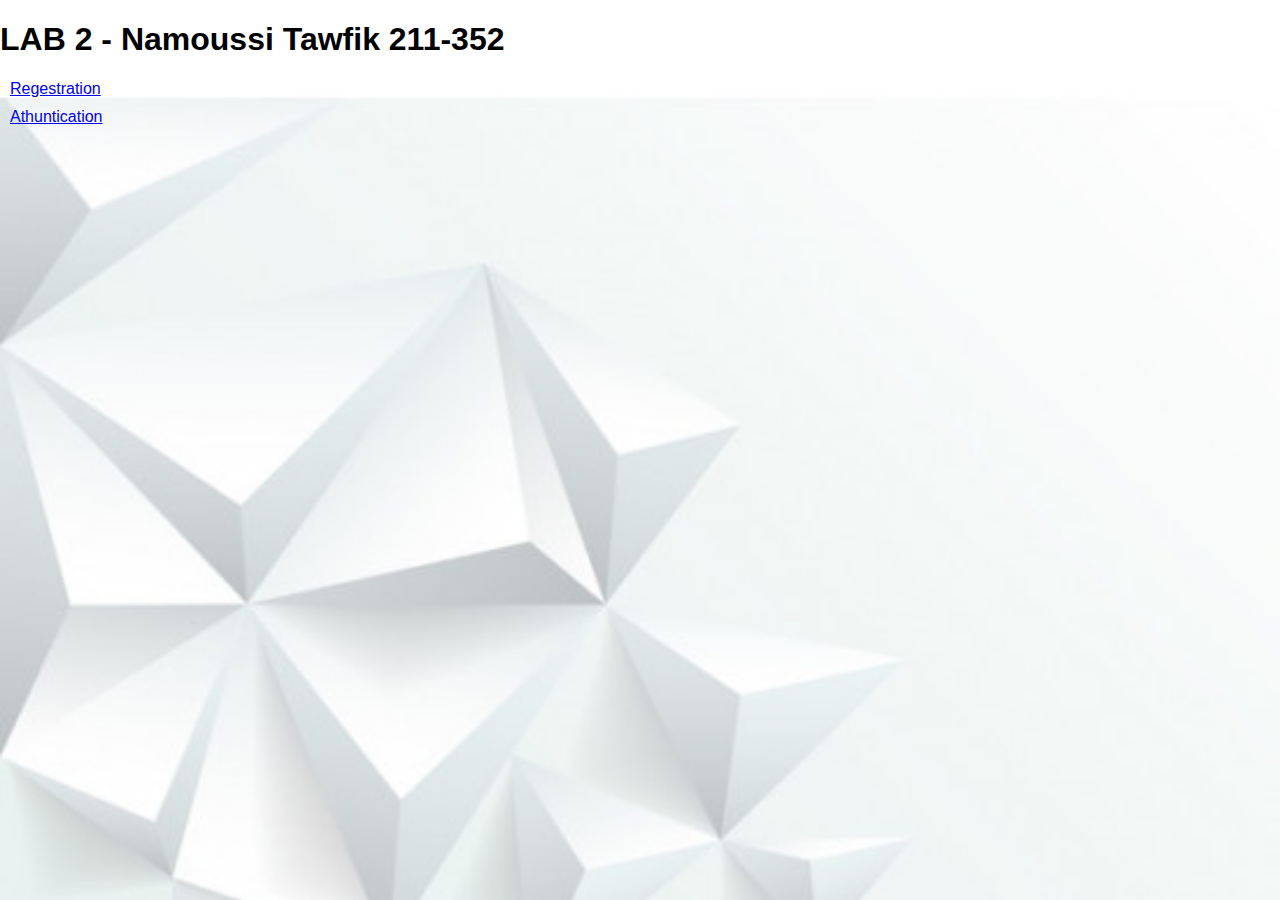
<file: index.html>
<!DOCTYPE html>
<html lang="en">
<head>
    <meta charset="UTF-8">
    <meta http-equiv="X-UA-Compatible" content="IE=edge">
    <meta name="viewport" content="width=device-width, initial-scale=1.0">
    <link rel="stylesheet" href="style.css">
    <title>Laba2</title>
</head>
<body>
    <header>
        <h1>LAB 2 - Namoussi Tawfik 211-352</h1>
    </header>
    <main>
        <div class="marg">
            <a href="Regestration.html">Regestration</a>
        </div>
        <div class="marg">
            <a href="Athuntication.html">Athuntication</a>
        </div>
    </main>
</body>
</html>
</file>
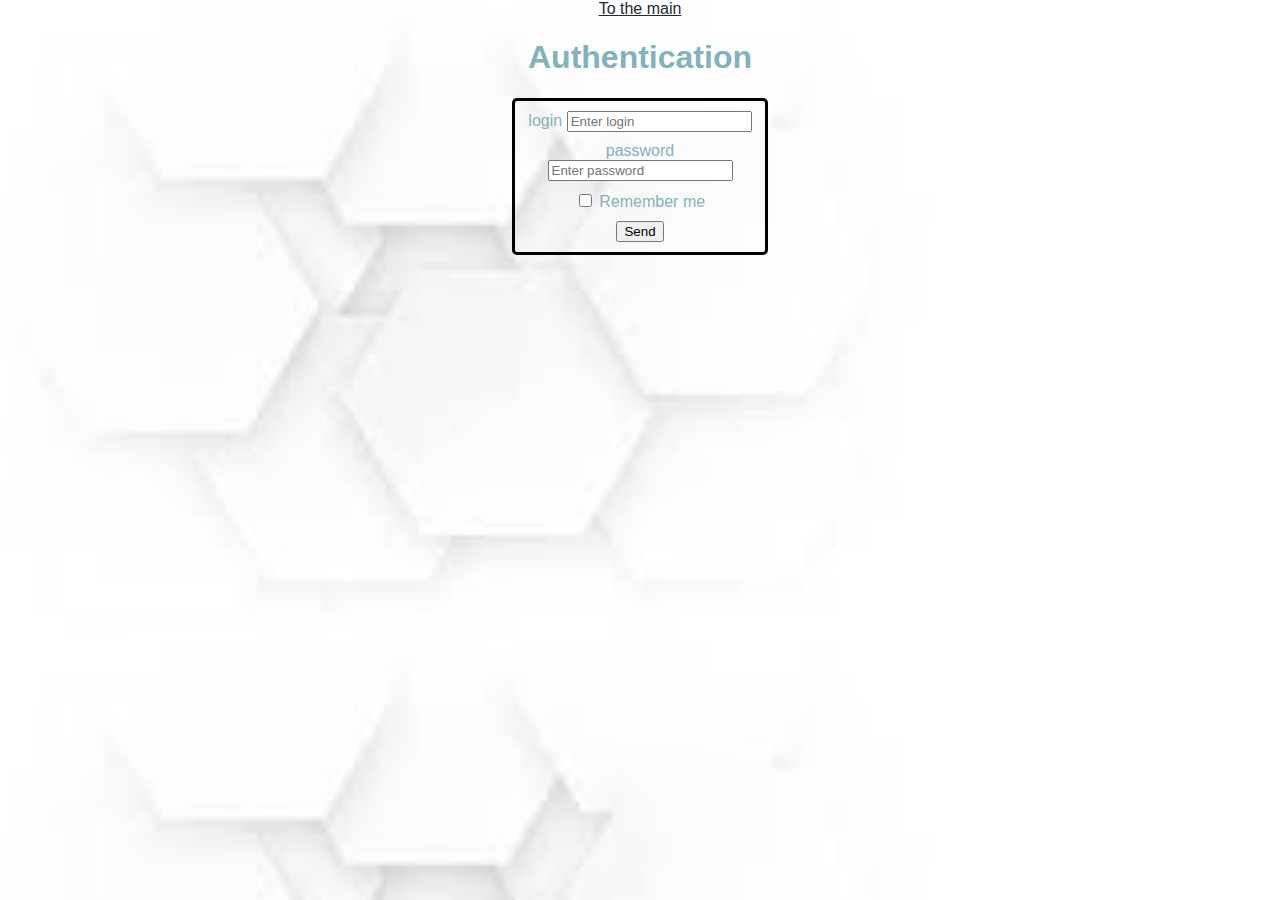
<file: Athuntication.html>
<!DOCTYPE html>
<html lang="en">

<head>
    <meta charset="UTF-8">
    <meta http-equiv="X-UA-Compatible" content="IE=edge">
    <meta name="viewport" content="width=device-width, initial-scale=1.0">
    <link rel="stylesheet" href="style.css">
    <title>Authentication</title>
</head>

<body class="body2">
    <header>
        <a href="index.html">To the main</a>
        <h1>Authentication</h1>
    </header>
    <main class="main2">
        
        <form method="POST" action="http://httpbin.org/post" enctype="multipart/form-data" class="auth">
            <div class="marg">
                <label for="login">login</label>
                <input type="text" name="login" id="login" placeholder="Enter login" required>
            </div>
            <div class="marg">
                <label for="password">password</label>
                <input type="password" name="password" id="password" placeholder="Enter password" required> 
            </div>
            <div class="marg">
                <input type="checkbox" name="rememb" id="rememb" value="true">
                <label for="rememb">Remember me</label>
            </div>
            <button type="submit">Send</button>
        </form>
    </main>

</body>
</html>
</file>
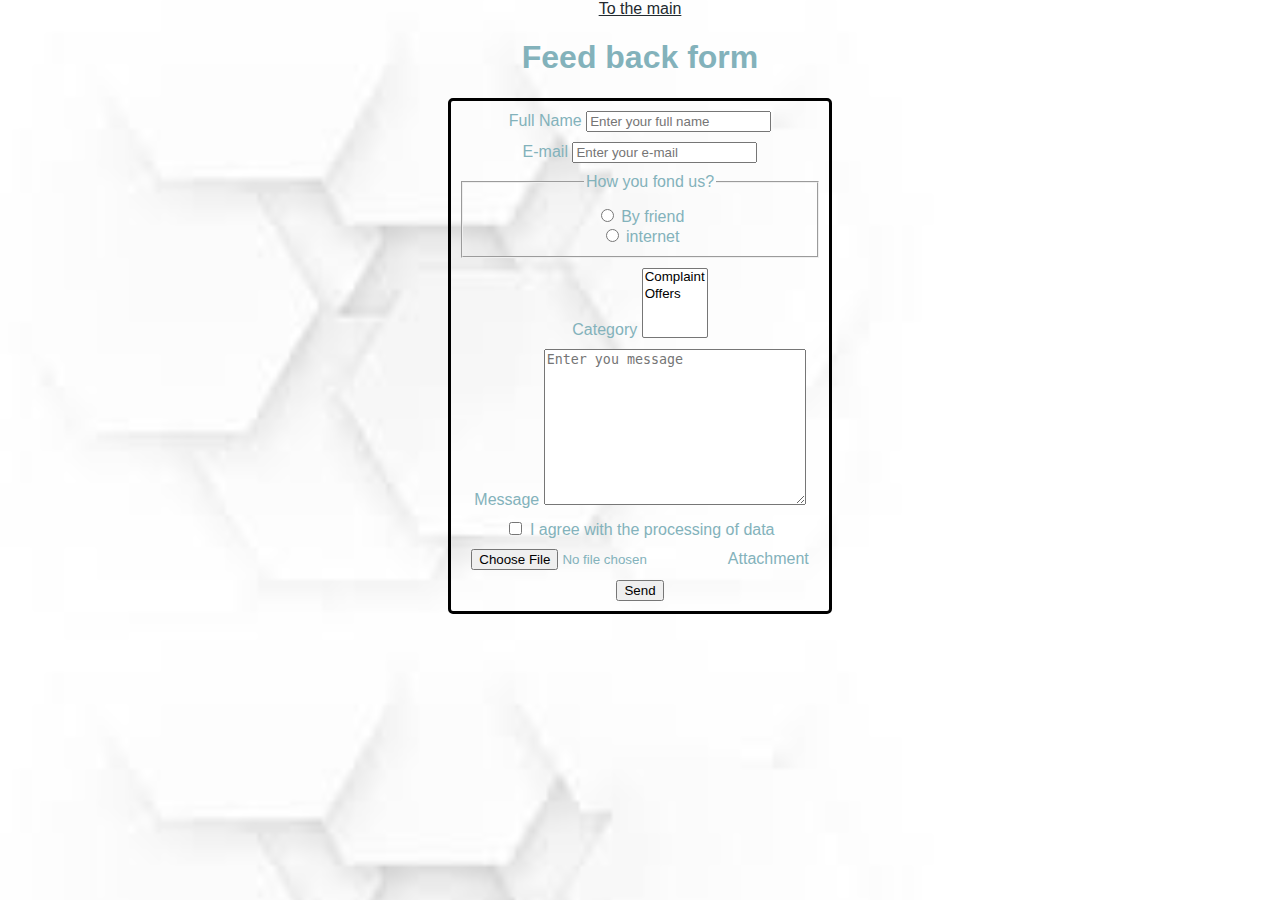
<file: Authentication.html>
<!DOCTYPE html>
<html lang="en">

<head>
    <meta charset="UTF-8">
    <meta http-equiv="X-UA-Compatible" content="IE=edge">
    <meta name="viewport" content="width=device-width, initial-scale=1.0">
    <link rel="stylesheet" href="style.css">
    <title>Feed Back Form</title>
</head>

<body class="body1">
    <header>
        <a href="index.html">To the main</a>
        <h1>Feed back form</h1>
    </header>
    <main>
        

        <form method="POST" action="http://httpbin.org/post" enctype="multipart/form-data" class="form1">
            <div class="marg">
                <label for="fio">Full Name</label>
                <input type="text" name="Full name" id="Full name" placeholder="Enter your full name" required>
            </div>

            <div class="marg">
                <label for="email">E-mail</label>
                <input type="email" name="email" id="email" placeholder="Enter your e-mail" required>
            </div>

            <fieldset class="marg">
                <legend class="marg">How you fond us?</legend>
                <div>
                    <input type="radio" id="friends" name="source" value="friends">
                    <label for="friends">By friend</label>
                </div>

                <div>                    
                    <input type="radio" id="internet" name="source" value="internet">
                    <label for="internet">internet</label>
                </div>

            </fieldset>
            <div class="marg">
                <label for="category">Category</label>
                <select name="category" id="category" multiple required>
                    <option value="1">Complaint</option>
                    <option value="2">Offers</option>
                </select>
            </div>
            <div class="marg">
                <label for="msg">Message</label>
                <textarea name="msg" id="msg" cols="30" rows="10" placeholder="Enter you message" required></textarea>
            </div>
            <div class="marg">
                <input type="checkbox" name="agreement" id="agreement" value="true" required>
                <label for="agreement">I agree with the processing of data</label>
            </div>

            <div class="marg">
                <input type="file" name="attachment" id="attachment">
                <label for="attachment">Attachment</label>
            </div>

            <button type="submit">Send</button>

        </form>
    </main>
</body>

</html>
</file>
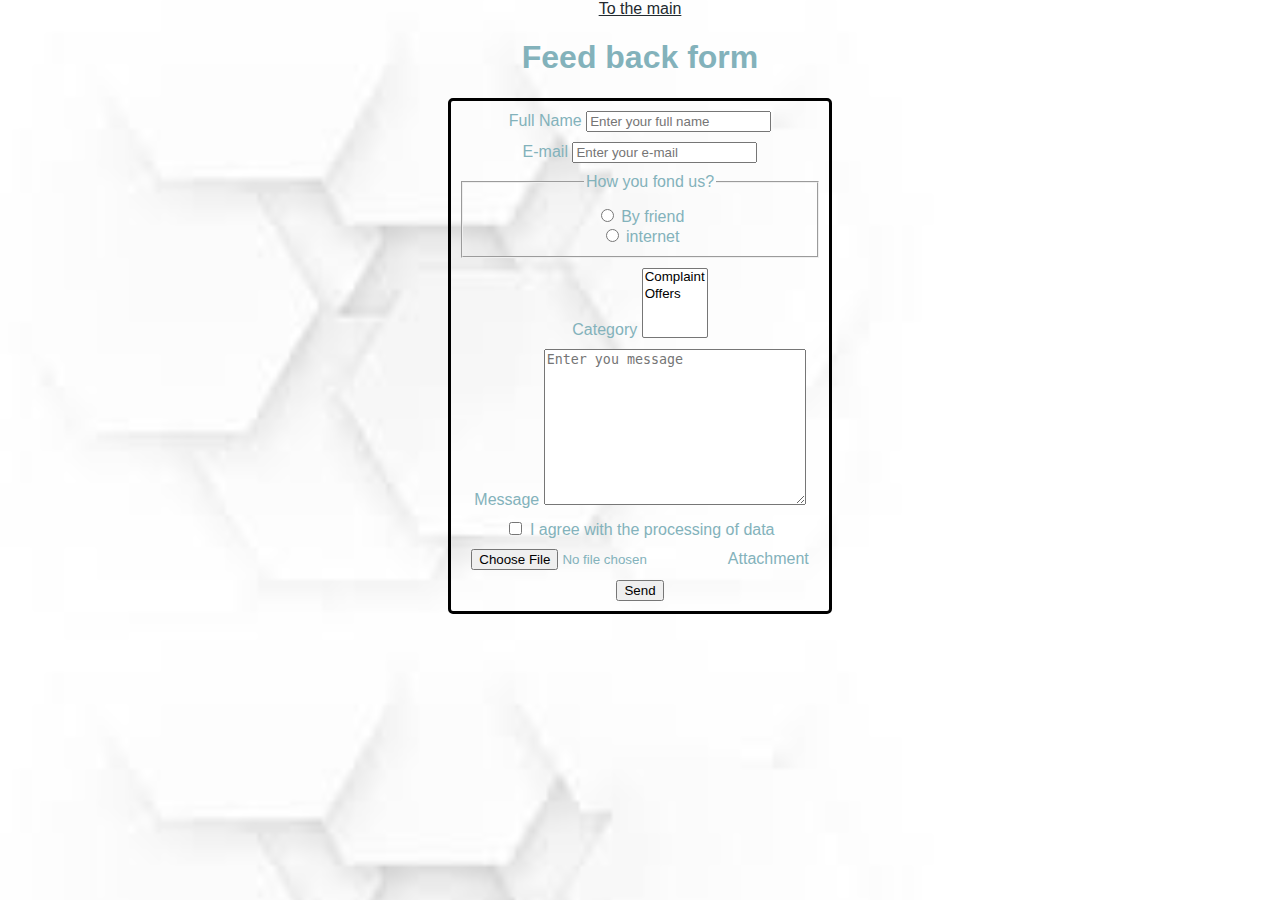
<file: part1.html>
<!DOCTYPE html>
<html lang="en">

<head>
    <meta charset="UTF-8">
    <meta http-equiv="X-UA-Compatible" content="IE=edge">
    <meta name="viewport" content="width=device-width, initial-scale=1.0">
    <link rel="stylesheet" href="style.css">
    <title>Feed Back Form</title>
</head>

<body class="body1">
    <header>
        <a href="index.html">To the main</a>
        <h1>Feed back form</h1>
    </header>
    <main>
        

        <form method="POST" action="http://httpbin.org/post" enctype="multipart/form-data" class="form1">
            <div class="marg">
                <label for="fio">Full Name</label>
                <input type="text" name="Full name" id="Full name" placeholder="Enter your full name" required>
            </div>

            <div class="marg">
                <label for="email">E-mail</label>
                <input type="email" name="email" id="email" placeholder="Enter your e-mail" required>
            </div>

            <fieldset class="marg">
                <legend class="marg">How you fond us?</legend>
                <div>
                    <input type="radio" id="friends" name="source" value="friends">
                    <label for="friends">By friend</label>
                </div>

                <div>                    
                    <input type="radio" id="internet" name="source" value="internet">
                    <label for="internet">internet</label>
                </div>

            </fieldset>
            <div class="marg">
                <label for="category">Category</label>
                <select name="category" id="category" multiple required>
                    <option value="1">Complaint</option>
                    <option value="2">Offers</option>
                </select>
            </div>
            <div class="marg">
                <label for="msg">Message</label>
                <textarea name="msg" id="msg" cols="30" rows="10" placeholder="Enter you message" required></textarea>
            </div>
            <div class="marg">
                <input type="checkbox" name="agreement" id="agreement" value="true" required>
                <label for="agreement">I agree with the processing of data</label>
            </div>

            <div class="marg">
                <input type="file" name="attachment" id="attachment">
                <label for="attachment">Attachment</label>
            </div>

            <button type="submit">Send</button>

        </form>
    </main>
</body>

</html>
</file>
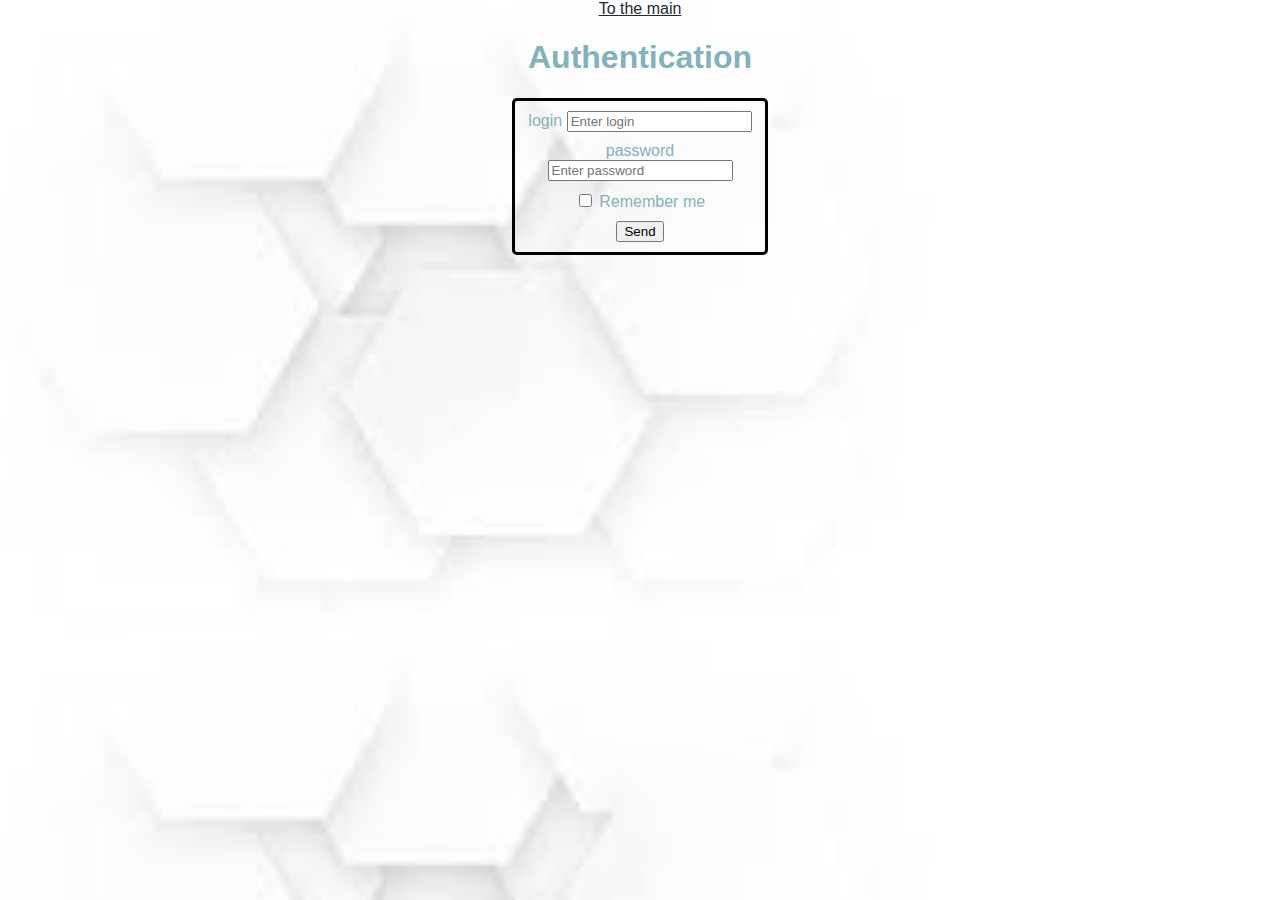
<file: part2.html>
<!DOCTYPE html>
<html lang="en">

<head>
    <meta charset="UTF-8">
    <meta http-equiv="X-UA-Compatible" content="IE=edge">
    <meta name="viewport" content="width=device-width, initial-scale=1.0">
    <link rel="stylesheet" href="style.css">
    <title>Authentication</title>
</head>

<body class="body2">
    <header>
        <a href="index.html">To the main</a>
        <h1>Authentication</h1>
    </header>
    <main class="main2">
        
        <form method="POST" action="http://httpbin.org/post" enctype="multipart/form-data" class="auth">
            <div class="marg">
                <label for="login">login</label>
                <input type="text" name="login" id="login" placeholder="Enter login" required>
            </div>
            <div class="marg">
                <label for="password">password</label>
                <input type="password" name="password" id="password" placeholder="Enter password" required> 
            </div>
            <div class="marg">
                <input type="checkbox" name="rememb" id="rememb" value="true">
                <label for="rememb">Remember me</label>
            </div>
            <button type="submit">Send</button>
        </form>
    </main>

</body>
</html>
</file>
<file: style.css>
body {
    margin: 0;
    font-family: 'Roboto', sans-serif; 
    background-image: url(images/back.jpg); 
    background-size: cover;
}
.body1 {
    font-family: 'Roboto', sans-serif;
    text-align: center;
    margin: 0 auto;
    margin-right: 35%;
    margin-left: 35%;
    background-image: url("images/back2.jfif");
    background-size: 100%;
    color: rgb(131, 178, 187);
}
.marg {
    margin: 10px;
}
button {
    margin: 10px auto;
    display: block;
}
footer {
    padding: 20px 0;
}
.auth {
    border: 3px solid black;
    border-radius: 5px;
}
.form1 {
    border: 3px solid black;
    border-radius: 5px;
    
}
.body2 {
    font-family: 'Roboto', sans-serif;
    text-align: center;
    background-image: url("images/back2.jfif");
    background-size: 100%;
    color: rgb(131, 178, 187);
}
.main2 {
    margin: 0 auto;
    margin-left: 40%;
    margin-right: 40%;
    
}
.body2 a, .body1 a {
    color: rgb(35, 42, 47);
}
</file>
